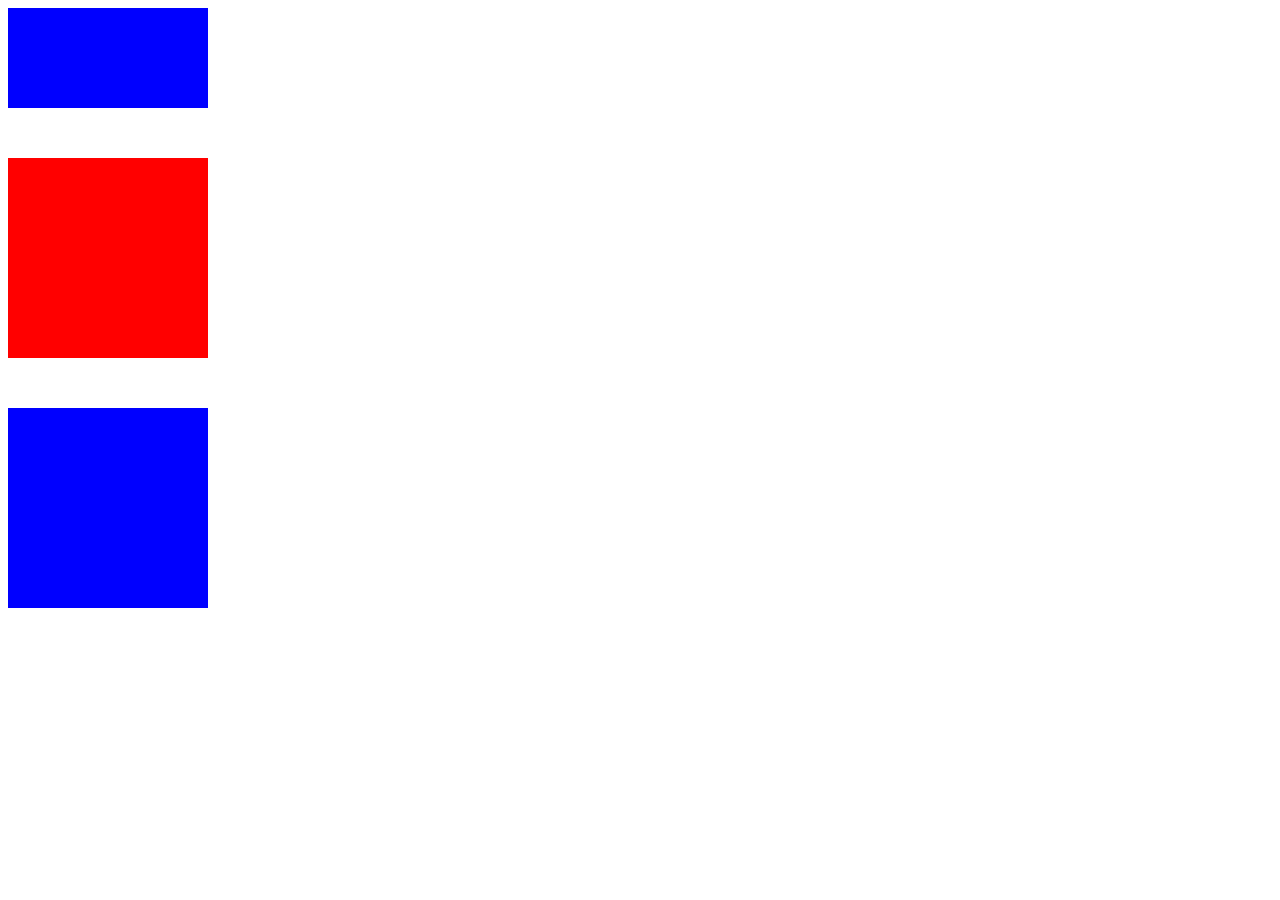
<file: jQuery/5章/index.html>
<html>
	<head>
		<meta charset="utf-8">
		<link rel="stylesheet" href="app.css">
	</head>
	<body>
		<!-- 5章【jQueryでHTMLのCSS要素を操作しよう】-->
		<div class="box1"></div>

		<div class="slide">
			<div class="box2"></div>
			<div class="box3"></div>
		</div>

		<div class="showhiden">
			<div class="box4"></div>
			<div class="box5"></div>
		</div>

		<script src="jquery.min.js"></script>
		<script src="app.js"></script>
	</body>
</html>
</file>
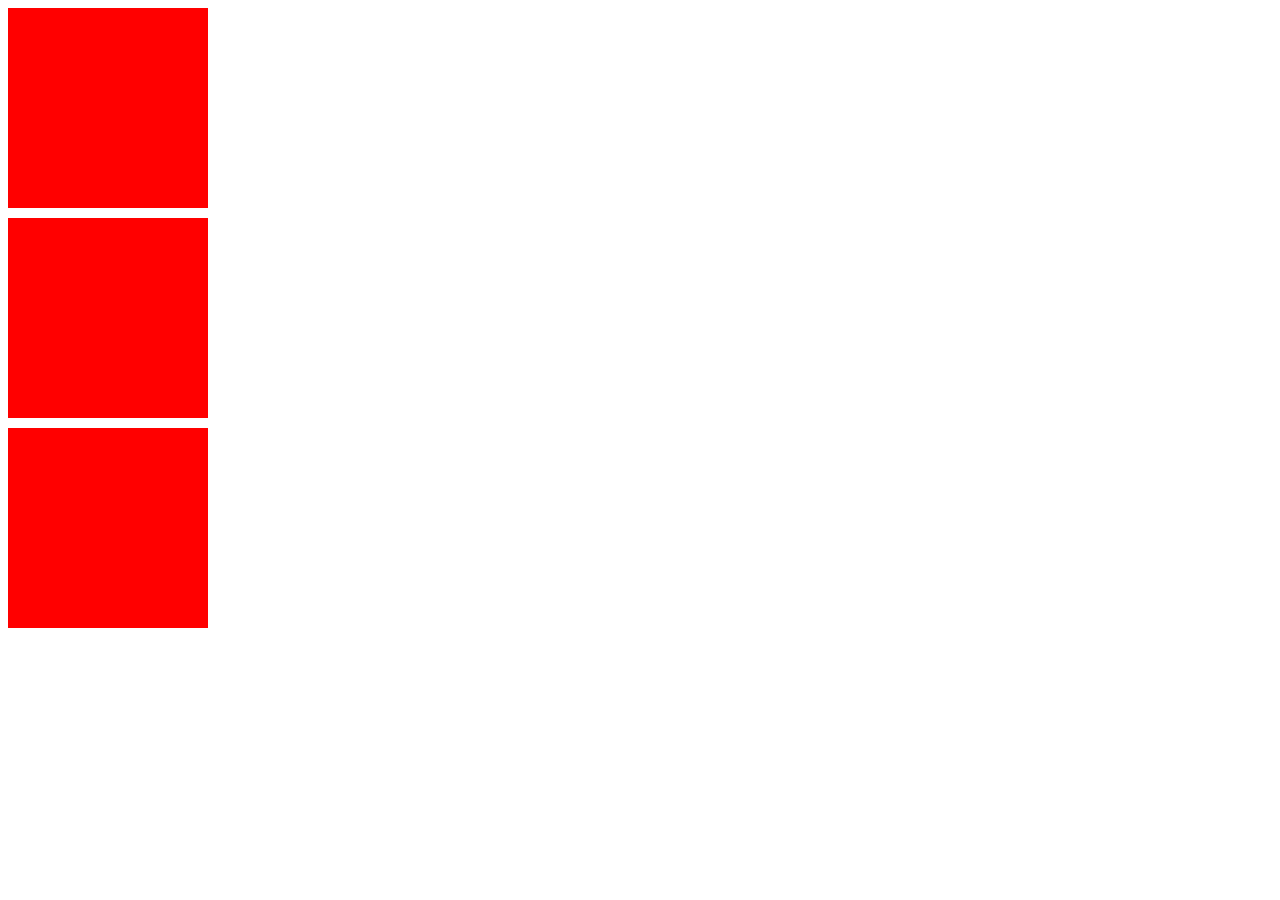
<file: jQuery/6章/index.html>
<!DOCTYPE html>
<html>
	<head>
		<meta charset="utf-8">
		<link rel="stylesheet" href="app.css">
	</head>
	<body>
		<!-- 6章【イベントを検出しよう】-->
		<div class="mouseover/out">
			<div class="box1"></div>
		</div>

		<div class="addClass">
			<div class="box2"></div>
		</div>

		<div class="click">
			<div class="box3"></div>
		</div>

		<script src="jquery.min.js"></script>
		<script src="app.js"></script>
	</body>
</html>
</file>
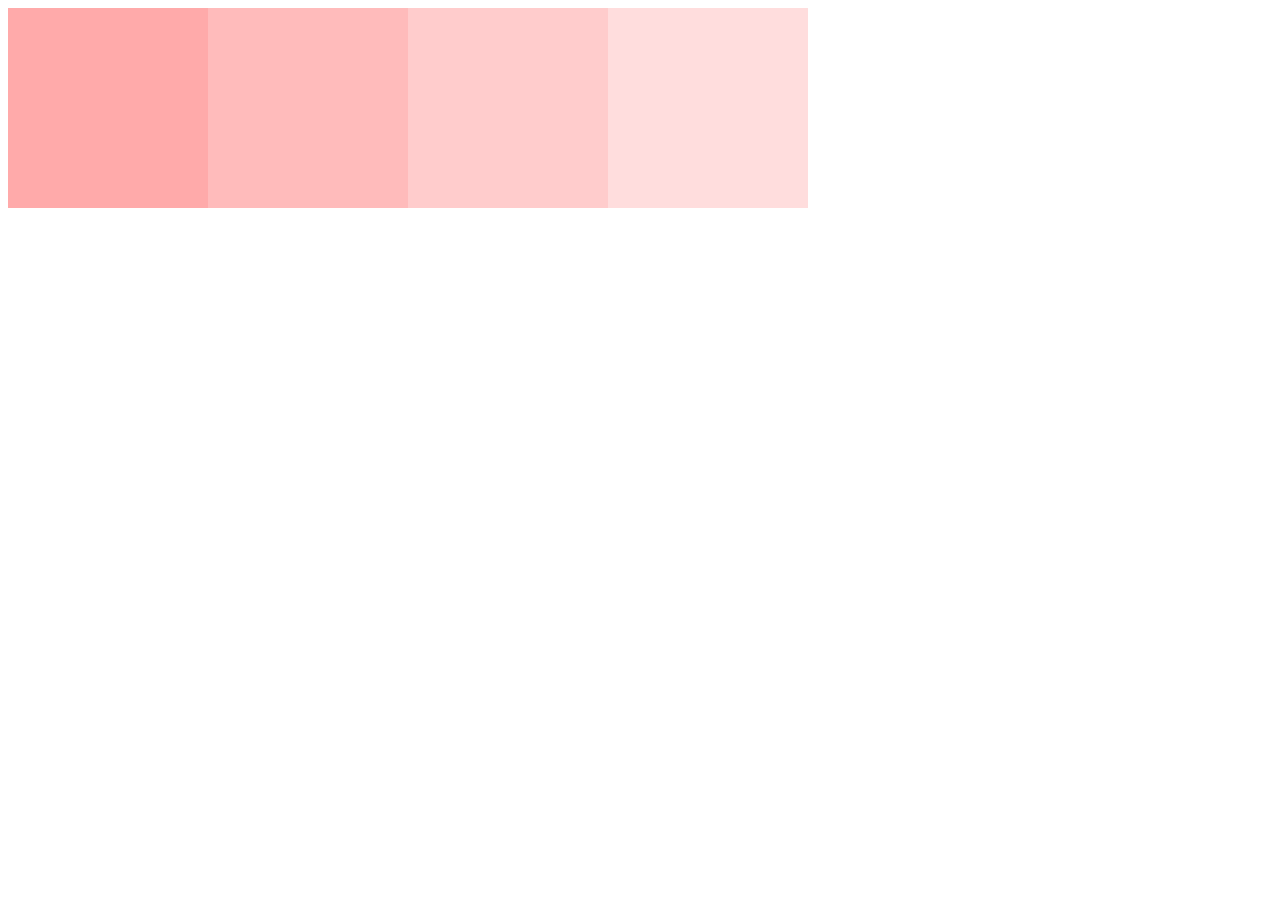
<file: jQuery/7章/index.html>
<!DOCTYPE html>
<html>
	<head>
		<meta charset="utf-8">
		<link rel="stylesheet" type="text/css" href="app.css">
	</head>
	<body>
		<!-- 7章【thisとchildren】-->
		<div class="box">
			<div class="box1 bg1"></div>
			<div class="box1 bg2"></div>
			<div class="box1 bg3"></div>
			<div class="box1 bg4"></div>
		</div>

		<script src="jquery.min.js"></script>
		<script src="app.js"></script>
	</body>
</html>
</file>
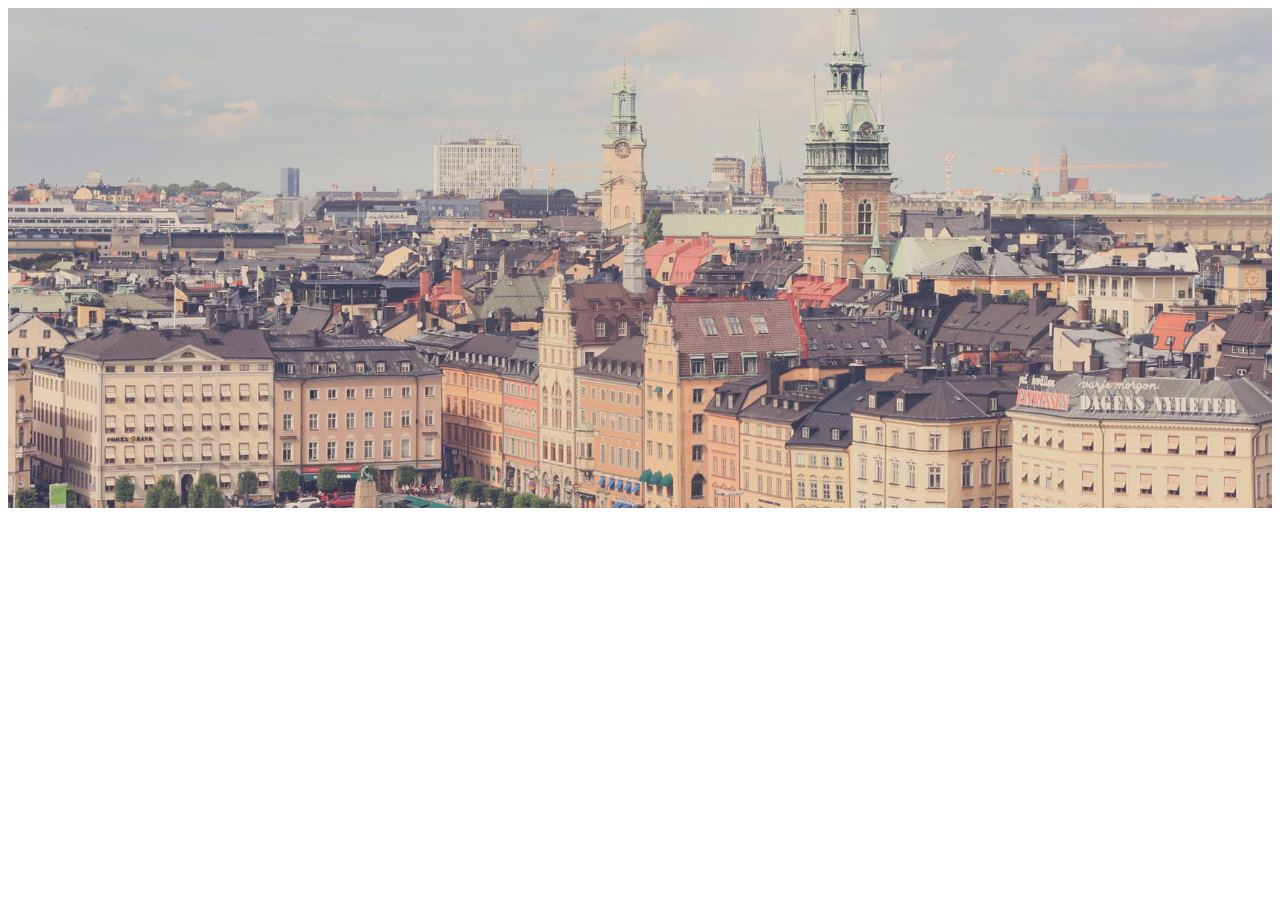
<file: jQuery/8章/index.html>
<!DOCTYPE html>
<html>
	<head>
		<meta charset="utf-8">
		<link rel="stylesheet" type="text/css" href="css/skippr.css">
		<link rel="stylesheet" type="text/css" href="css/style.css">
		<title>skipper導入</title>
	</head>
	<body>
		<!-- 8章【jQueryのプラグインを導入しよう】-->

		<!-- 画像の追加 -->
		<div class="container">
			<div class="theTarget">
				<!-- "style属性"で背景を指定-->
				<div style="background-image: url(img/test1.jpg);"></div>
				<div style="background-image: url(img/test2.jpg);"></div>
				<div style="background-image: url(img/test3.jpg);"></div>
				<div style="background-image: url(img/test4.jpg);"></div>
				<div style="background-image: url(img/test5.jpg);"></div>
			</div>
		</div>
		<script src="js/jquery.min.js"></script>
		<script src="js/skippr.min.js"></script>
		<script src="js/script.js"></script>
	</body>
</html>
</file>
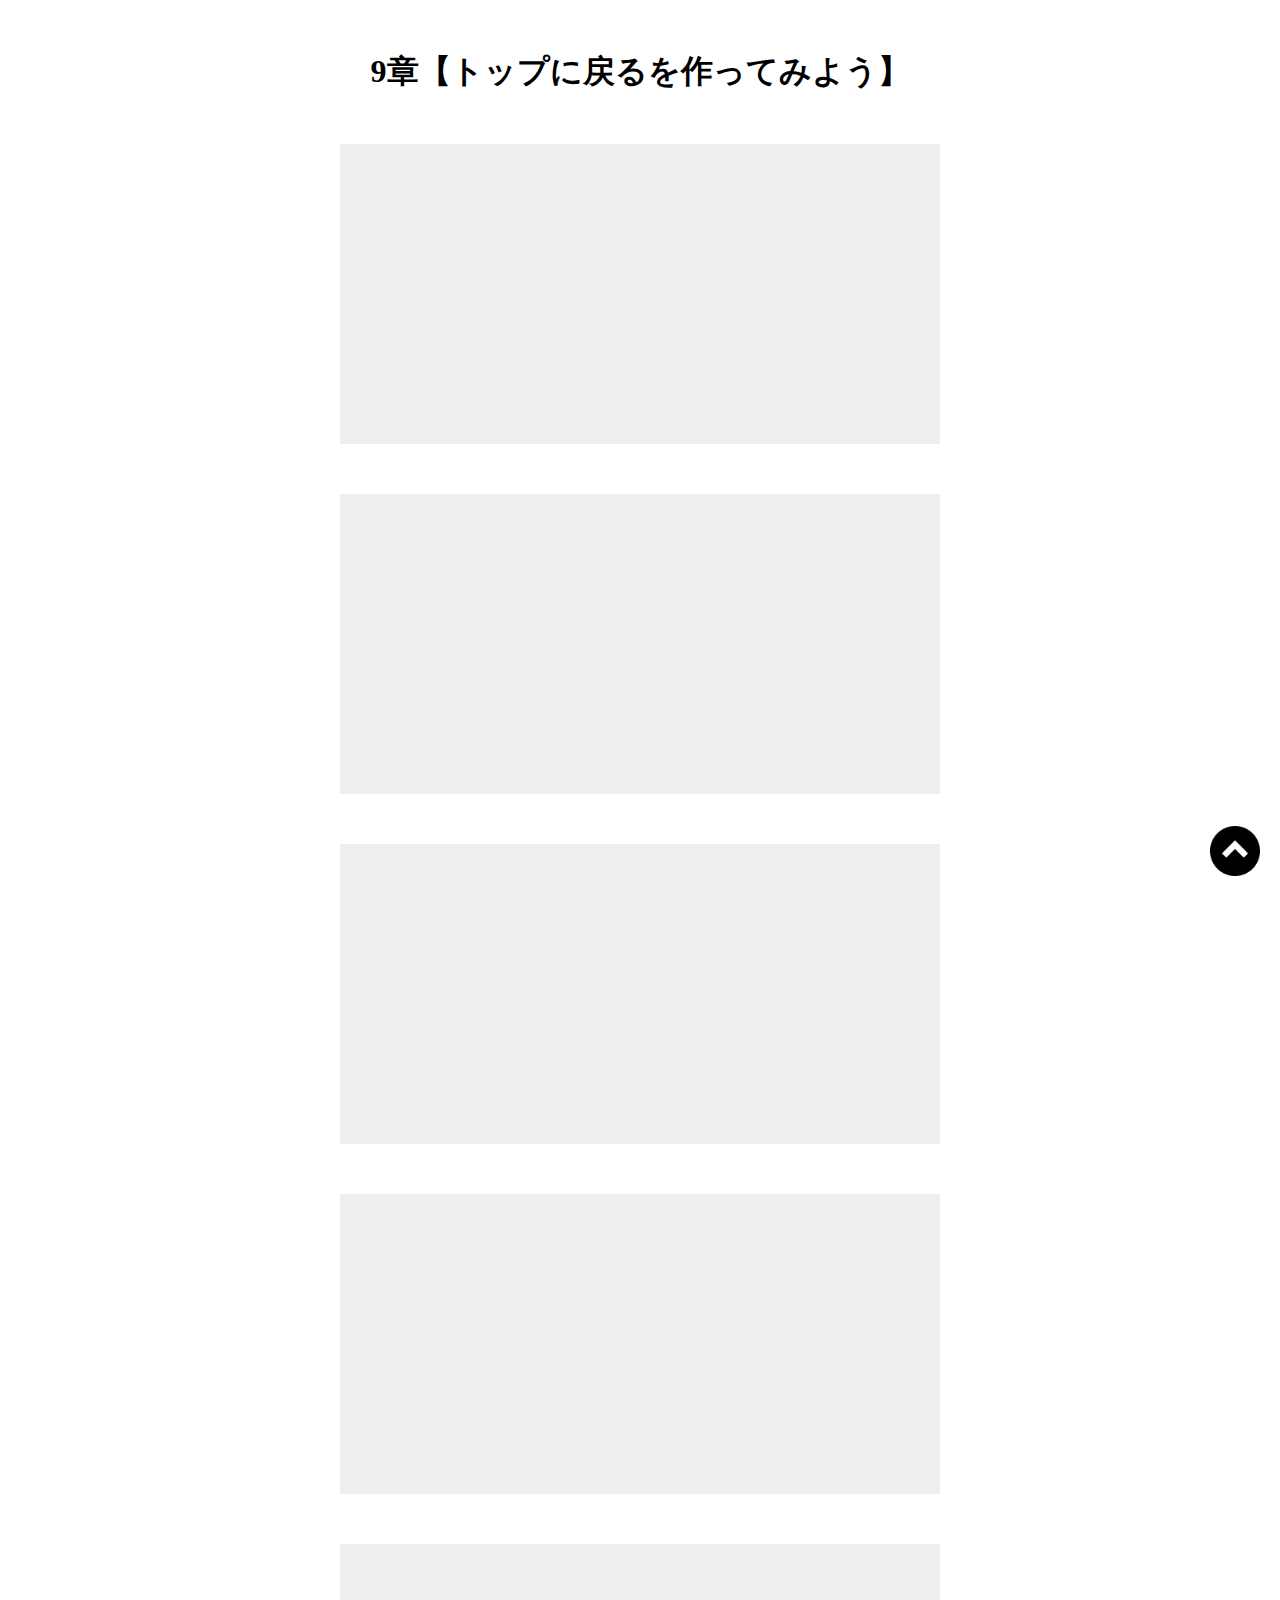
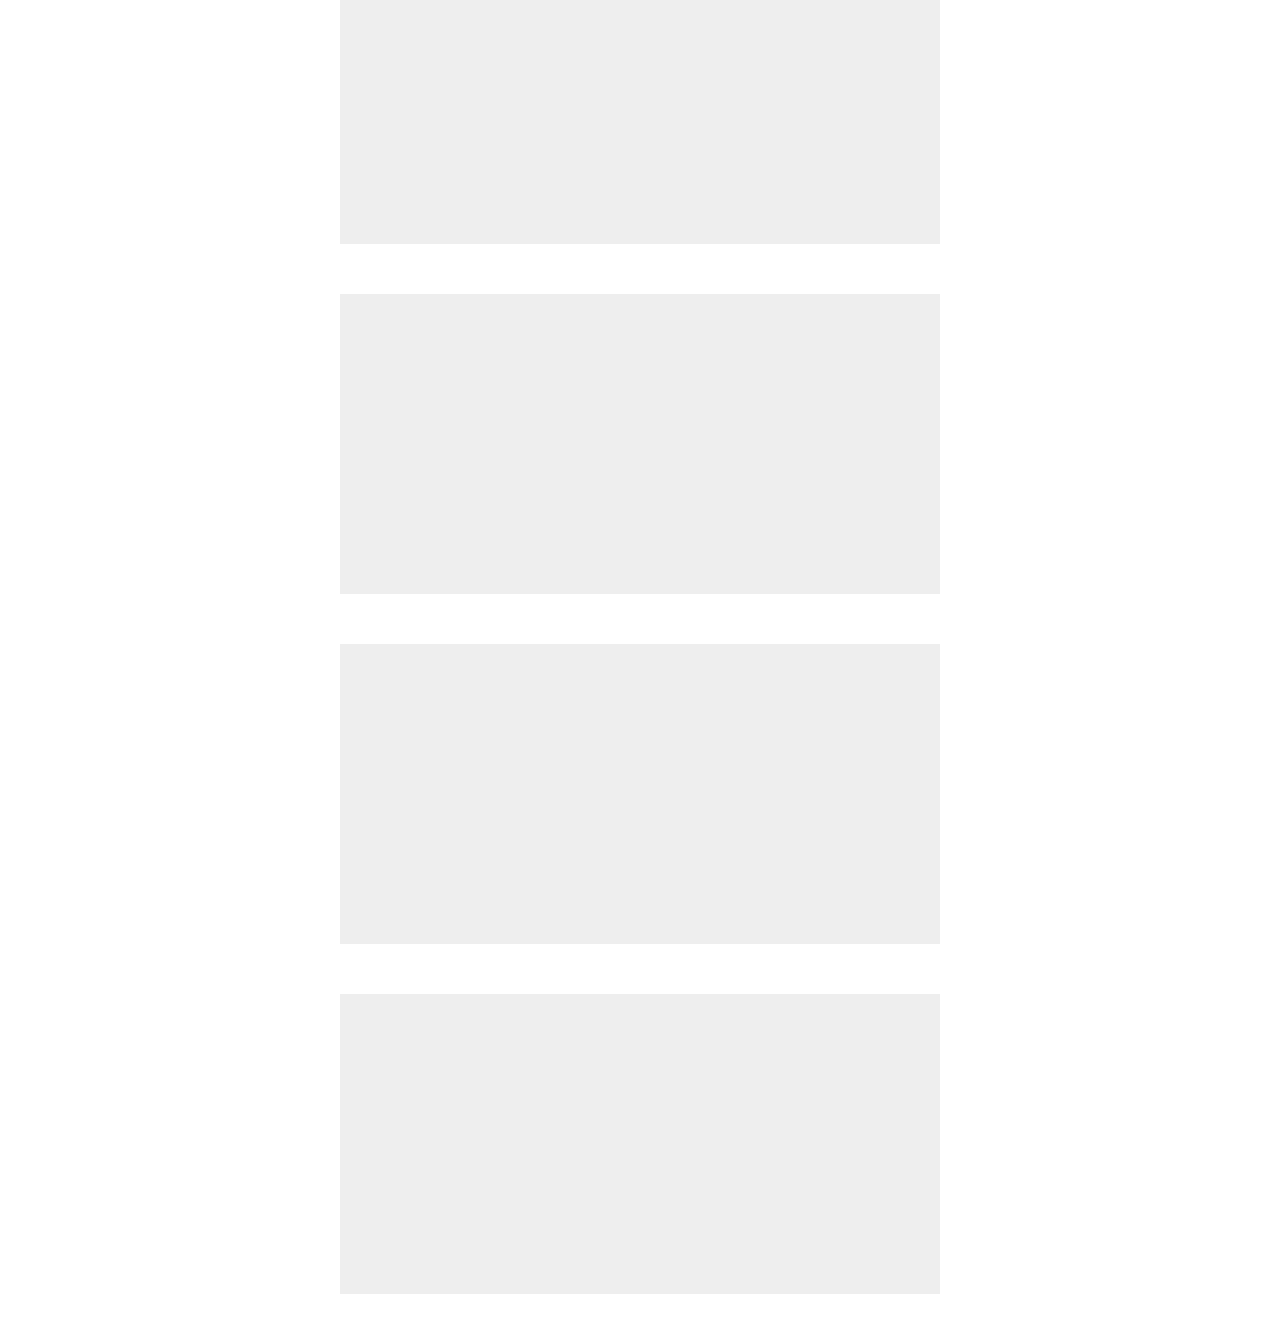
<file: jQuery/9章/index.html>
<!DOCTYPE html>
<html>
	<head>
		<meta charset="utf-8">
		<meta http-equiv="X-UA-Compatible" content="IE=edge">
		<title>9章【トップに戻るを作ってみよう】</title>
		<meta name="viewport" content="width=devise-width">
		<link rel="stylesheet" type="text/css" href="css/style.css">
	</head>
	<body>
		<!--9章【トップに戻るを作ってみよう】-->
		<h1>9章【トップに戻るを作ってみよう】</h1>

		<div class="box"></div>
		<div class="box"></div>
		<div class="box"></div>
		<div class="box"></div>
		<div class="box"></div>
		<div class="box"></div>
		<div class="box"></div>
		<div class="box"></div>

		<!-- "class"より"id"の方が処理足後が早い -->
		<span id="back">
			<!-- ページの最上層に移動するリンク -->
			<a href="#">
				<img src="img/arrow.png" alt="">
			</a>
		</span>

		<script type="text/javascript" src="js/jquery.min.js"></script>
		<script type="text/javascript" src="js/script.js"></script>
	</body>
</html>
</file>
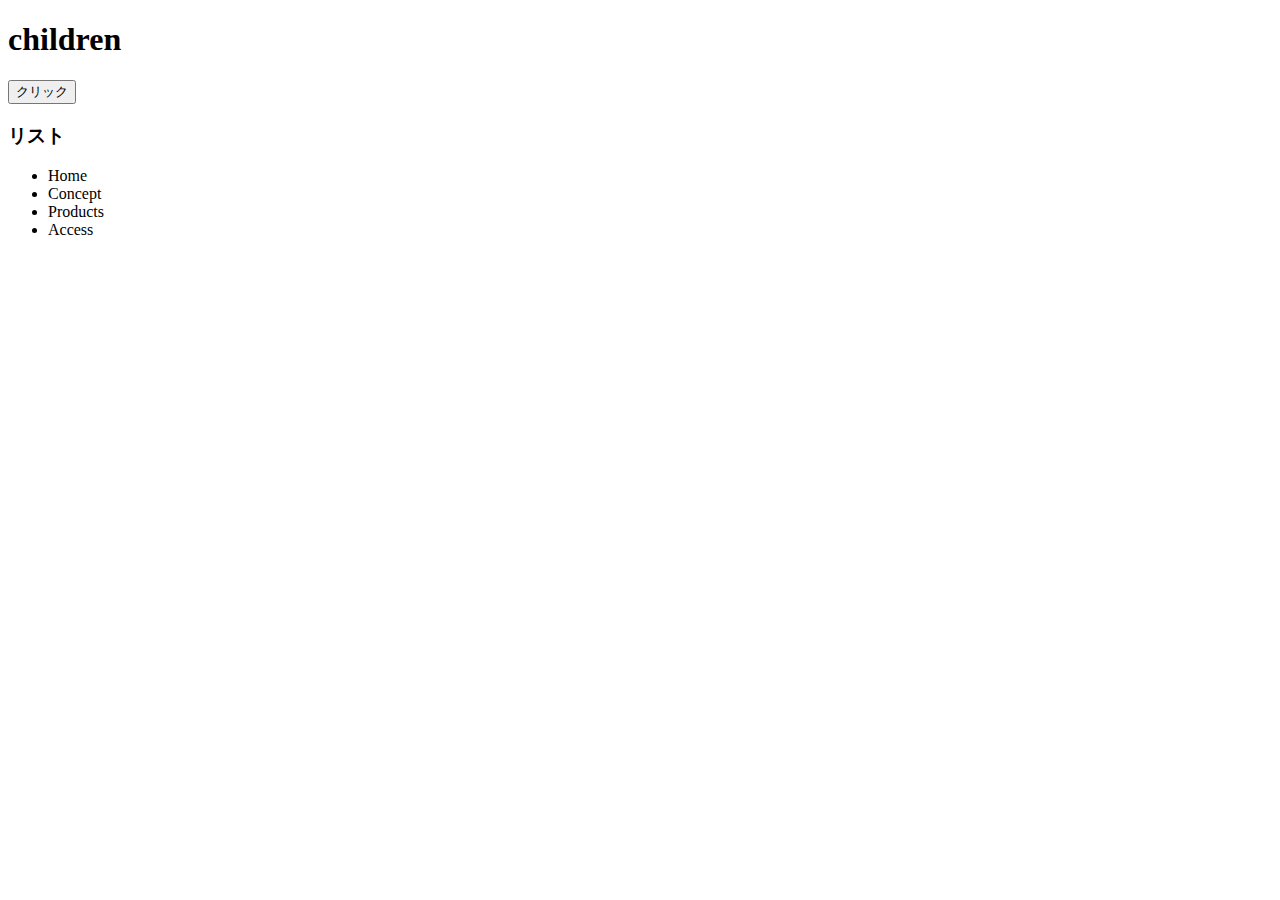
<file: jQuery/7章/index2.html>
<!DOCTYPE html>
<html>
<head>
	<meta charset="utf-8">
	<link rel="stylesheet" type="text/css" href="app2.css">
</head>
<body>
	<!-- 7章【thisとchildren -->
	<h1>children</h1>
	<button>クリック</button>
	<h3>リスト</h3>
	<ul>
		<li>Home</li>
		<li>Concept</li>
		<li>Products</li>
		<li>Access</li>
	</ul>

	<script src="jquery.min.js"></script>
	<script src="app2.js"></script>
</body>
</html>
</file>
<file: jQuery/6章/app.css>
/* 6章【イベントを検出しよう】 */

.box1 {
	background-color: #FF0000;
	height: 200px;
	width: 200px;
}

.addClass {
	margin-top: 10px;
}

.box2 {
	background-color: #FF0000;
	height: 200px;
	width: 200px;
}

.box2-ext {
	border: 10px solid black;
}

.click {
	margin-top: 10px;
}

.box3 {
	background-color: #FF0000;
	height: 200px;
	width: 200px;
}
</file>
<file: jQuery/7章/app.css>
/* 7章【thisとchildren】*/
.box1 {
	background-color: #FFFFFF;
	height: 200px;
	width: 200px;
	float: left;
}

.bg1 {
	background-color: #FFAAAA;
}

.bg2 {
	background-color: #FFBBBB;
}

.bg3 {
	background-color: #FFCCCC;
}

.bg4 {
	background-color: #FFDDDD;
}
</file>
<file: jQuery/8章/css/skippr.css>
.skippr{width:100%;height:100%;position:relative;overflow:hidden}.skippr>div{position:absolute;width:100%;height:100%;background-size:cover;background-position:50% 62.5%}.skippr>img{position:absolute;top:50%;left:50%;-webkit-transform:translate(-50%, -50%);-moz-transform:translate(-50%, -50%);-ms-transform:translate(-50%, -50%);transform:translate(-50%, -50%);width:100%;min-height:100%}.skippr-nav-container{position:absolute;left:50%;-webkit-transform:translate(-50%, 0);transform:translate(-50%, 0);-moz-transform:translate(-50%, 0);-ms-transform:translate(-50%, 0);bottom:25px;overflow:auto;z-index:999}.skippr-nav-element{cursor:pointer;float:left;background-color:rgba(255,255,255,0.5);-webkit-transition:all .25s linear;transition:all .25s linear}.skippr-nav-element-bubble{width:12px;height:12px;border-radius:50%;margin:0 4px}.skippr-nav-element-block{width:60px;height:10px}.skippr-nav-element:hover,.skippr-nav-element-active{background-color:#fff}.skippr-arrow{position:absolute;z-index:999;top:50%;-webkit-transform:translate(0%, -50%);-moz-transform:translate(0%, -50%);-ms-transform:translate(0%, -50%);transform:translate(0%, -50%);width:30px;height:30px;transform-origin:center center;-webkit-transform-origin:top left;cursor:pointer}.skippr-previous{left:2.5%;-webkit-transform:rotate(-45deg);transform:rotate(-45deg);border-top:2px solid white;border-left:2px solid white}.skippr-next{right:3.5%;-webkit-transform:rotate(-45deg);transform:rotate(-45deg);border-bottom:2px solid white;border-right:2px solid white}
/*# sourceMappingURL=skippr.css.map */
</file>
<file: jQuery/9章/css/style.css>
/*9章【トップに戻るを作ってみよう】*/

/* htmlと別ファイルの時は文字コードを指定 */
@charset "UTF-8";

*{
	margin: 0;
	padding: 0;
	box-sizing: border-box;
}

h1 {
	text-align: center;
	margin: 50px 0;
}

.box {
	height: 300px;
	width: 600px;
	margin: 0 auto 50px;
	background-color: #eee;
}

#back {
	/* position: fixed;で常に同じ位置を指定 */
	position: fixed;
	right: 20px;
	bottom: 20px;
}

#back img {
	width: 50px;
}
</file>
<file: jQuery/7章/app2.css>
/* 7章【thisとchildren】 */
</file>
<file: jQuery/5章/app.css>
/* 5章【jQueryでHTMLのCSS要素を操作しよう】*/
.box1 {
	background-color: #FF0000;
	height: 200px;
	width: 200px;
}

.slide {
	margin-top: 50px;
	overflow: hidden;
}
.box2 {
	float: left;
	display: none;
	background-color: #FF0000;
	height: 200px;
	width: 200px;
}

.box3 {
	margin-left: 10px;
	float: left;
	background-color: #FF0000;
	height: 200px;
	width: 200px;
}

.showhiden {
	margin-top: 50px;
	overflow: hidden;
}

.box4 {
	float: left;
	background-color: blue;
	display: none;
	height: 200px;
	width: 200px;
}

.box5 {
	margin-left: 10px;
	float: left;
	background-color: green;
	height: 200px;
	width: 200px;
}
</file>
<file: jQuery/8章/css/style.css>
/* 8章【jQueryのプラグインを導入しよう】*/

/* 背景画像の高さを指定 */
.container{
	height: 500px;
}
</file>
